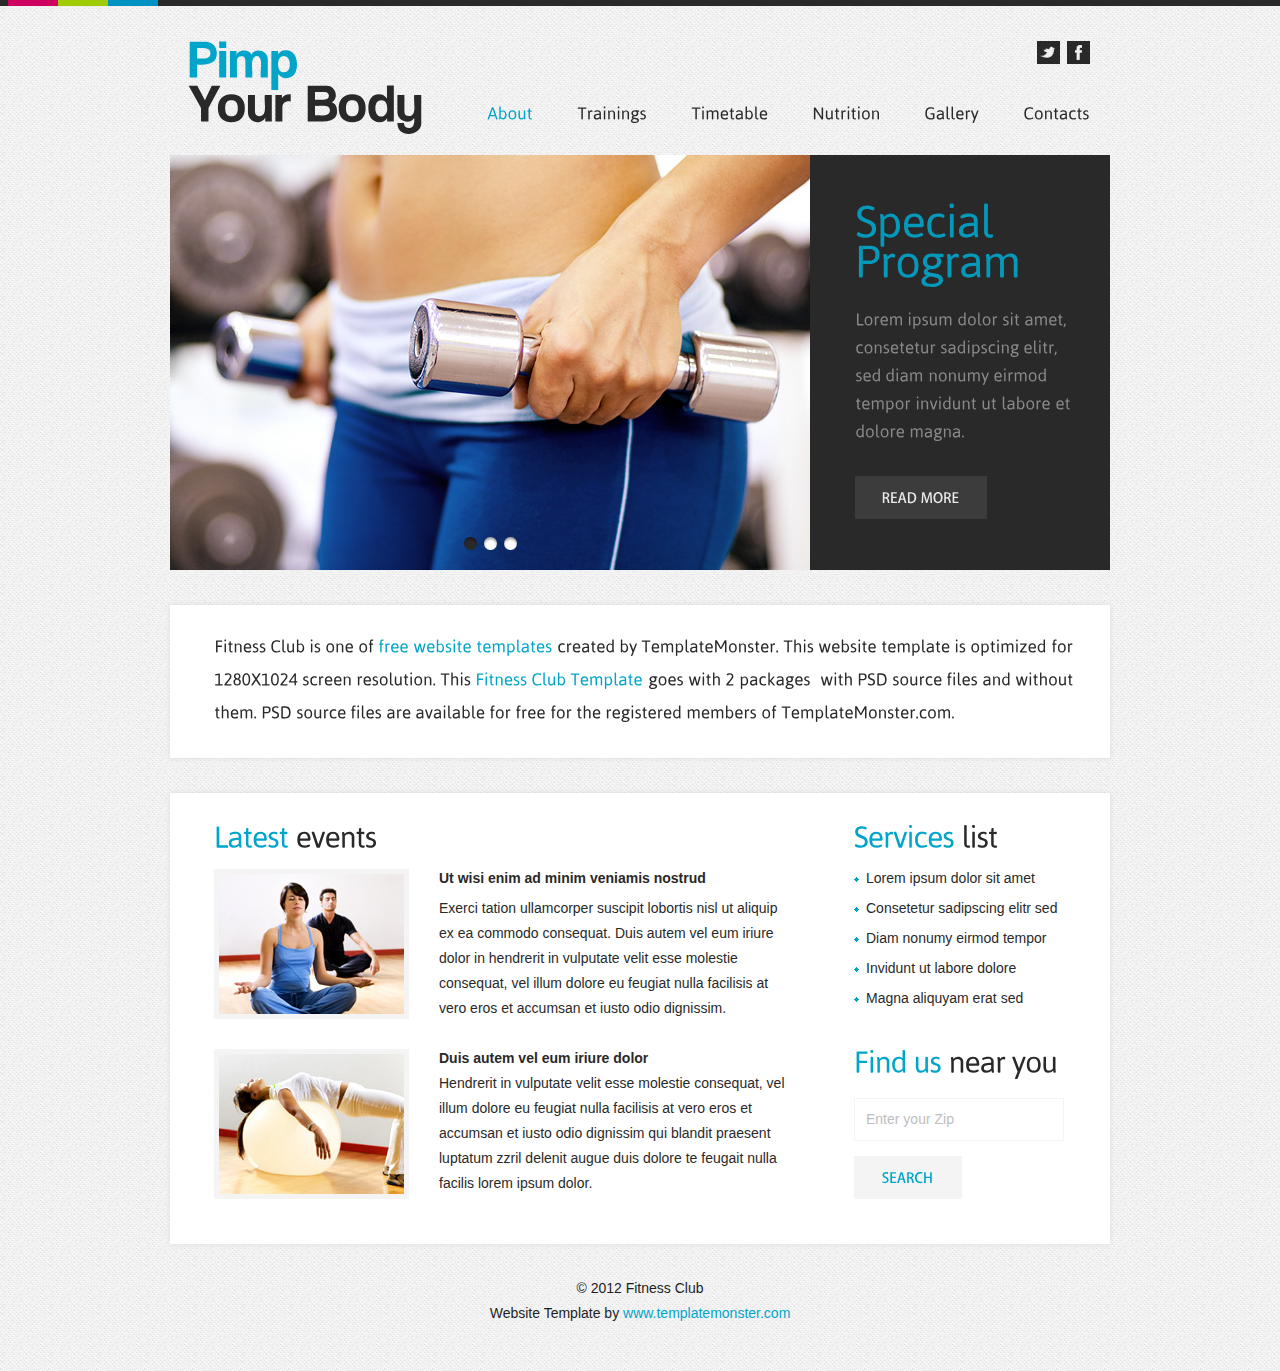
<file: site_web/site html/index.html>
<!DOCTYPE html>
<html lang="en">
<head>
    <title>About</title>
    <meta charset="utf-8">
    <link rel="stylesheet" type="text/css" media="screen" href="css/reset.css">
    <link rel="stylesheet" type="text/css" media="screen" href="css/style.css">
    <link rel="stylesheet" type="text/css" media="screen" href="css/grid_12.css">
    <link rel="stylesheet" type="text/css" media="screen" href="css/slider.css">
    <script src="js/jquery-1.7.min.js"></script>
    <script src="js/jquery.easing.1.3.js"></script>
    <script src="js/tms-0.3.js"></script>
	<script src="js/tms_presets.js"></script>
    <script src="js/cufon-yui.js"></script>
    <script src="js/Asap_400.font.js"></script>
    <script src="js/Coolvetica_400.font.js"></script>
	<script src="js/Kozuka_M_500.font.js"></script>
    <script src="js/cufon-replace.js"></script>
    <script src="js/FF-cash.js"></script>
    <script>
		$(window).load(function(){
			$('.slider')._TMS({
			prevBu:'.prev',
			nextBu:'.next',
			pauseOnHover:true,
			pagNums:false,
			duration:800,
			easing:'easeOutQuad',
			preset:'Fade',
			slideshow:7000,
			pagination:'.pagination',
			waitBannerAnimation:false,
			banners:'fade'
			})
		}) 	
    </script>
	<!--[if lt IE 8]>
       <div style=' clear: both; text-align:center; position: relative;'>
         <a href="http://windows.microsoft.com/en-US/internet-explorer/products/ie/home?ocid=ie6_countdown_bannercode">
           <img src="http://storage.ie6countdown.com/assets/100/images/banners/warning_bar_0000_us.jpg" border="0" height="42" width="820" alt="You are using an outdated browser. For a faster, safer browsing experience, upgrade for free today." />
        </a>
      </div>
    <![endif]-->
    <!--[if lt IE 9]>
   		<script type="text/javascript" src="js/html5.js"></script>
    	<link rel="stylesheet" type="text/css" media="screen" href="css/ie.css">
	<![endif]-->
</head>
<body>
<div class="main">
	<div class="bg-img"></div>
<!--==============================header=================================-->
    <header>
        <h1><a href="index.html">Pimp<strong>Your Body</strong></a></h1>
        <nav>
          <div class="social-icons">
              <a href="#" class="icon-2"></a>
              <a href="#" class="icon-1"></a>
            </div>
            <ul class="menu">
                <li class="current"><a href="index.html">About</a></li>
                <li><a href="trainings.html">Trainings</a></li>
                <li><a href="timetable.html">Timetable</a></li>
                <li><a href="nutrition.html">Nutrition</a></li>
                <li><a href="gallery.html">Gallery</a></li>
                <li><a href="contacts.html">Contacts</a></li>
            </ul>
        </nav>
    </header>
<!--==============================content================================-->
    <section id="content">
        <div class="container_12">
          <div class="grid_12">
            <div class="slider">
              <ul class="items">
                 <li><img src="images/slider-1.jpg" alt="">
                    <div class="banner">
                        <p class="font-1">Special<span>Program</span></p>
                        <p class="font-2">Lorem ipsum dolor sit amet, consetetur sadipscing elitr, sed diam nonumy eirmod tempor invidunt ut labore et dolore magna.</p>
                        <a href="#">Read More</a>
                    </div>
                </li>
                <li><img src="images/slider-2.jpg" alt="">
                    <div class="banner">
                        <p class="font-1">Get Free<span>Training</span></p>
                        <p class="font-2">Liquyam erat, sed diam voluptua. At vero eos et accusam et justo duo dolores et ea rebum. Stet clita kasd gubergren.</p>
                        <a href="#">Read More</a>
                    </div>
                </li>
                <li><img src="images/slider-3.jpg" alt="">
                    <div class="banner">
                        <p class="font-1">Join<span>our team</span></p>
                        <p class="font-2">Liquyam erat, sed diam voluptua. At vero eos et accusam et justo duo dolores et ea rebum. Stet clita kasd gubergren.</p>
                        <a href="#">Read More</a>
                    </div>
                </li>
              </ul>
              <div class="pagination">
                  <ul>
                    <li><a href="#"></a></li>
                    <li><a href="#"></a></li>
                    <li><a href="#"></a></li>
                  </ul>
              </div>  
            </div>
          </div>	
          <div class="grid_12 top-1">
          	<div class="block-1 box-shadow">
            	<p class="font-3">Fitness Club is one of <a class="color-1" href="http://blog.templatemonster.com/free-website-templates/" target="_blank" rel="nofollow">free website templates</a> created by TemplateMonster. This website template is optimized for 1280X1024 screen resolution. This <a href="http://blog.templatemonster.com/2012/04/02/free-website-template-jquery-slider-fitness-club/" class="color-1">Fitness Club Template</a> goes with 2 packages – with PSD source files and without them. PSD source files are available for free for the registered members of TemplateMonster.com.</p>
            </div>
          </div>
          <div class="grid_12 top-1">
          	<div class="box-shadow">
            	<div class="wrap block-2">
                    <div class="col-1">
                    	<h2 class="p3"><span class="color-1">Latest</span> events</h2>
                        <div class="wrap box-1">
                            <img src="images/page1-img1.jpg" alt="" class="img-border img-indent">
                            <div class="extra-wrap">
                                <p class="p2"><strong>Ut wisi enim ad minim veniamis nostrud</strong> </p>
                                <p>Exerci tation ullamcorper suscipit lobortis nisl ut aliquip ex ea commodo consequat. Duis autem vel eum iriure dolor in hendrerit in vulputate velit esse molestie consequat, vel illum dolore eu feugiat nulla facilisis at vero eros et accumsan et iusto odio dignissim.</p>
                            </div>
                        </div>
                        <div class="wrap box-1 top-2">
                            <img src="images/page1-img2.jpg" alt="" class="img-border img-indent">
                            <div class="extra-wrap">
                                <p><strong>Duis autem vel eum iriure dolor</strong></p>
                                <p>Hendrerit in vulputate velit esse molestie consequat, vel illum dolore eu feugiat nulla facilisis at vero eros et accumsan et iusto odio dignissim qui blandit praesent luptatum zzril delenit augue duis dolore te feugait nulla facilis lorem ipsum dolor.</p>
                            </div>
                        </div>
                    </div>
                    <div class="col-2">
                        <h2 class="p3"><span class="color-1">Services</span> list</h2>
                        <ul class="list-1">
                        	<li><a href="#">Lorem ipsum dolor sit amet</a></li>
                            <li><a href="#">Consetetur sadipscing elitr sed</a></li>
                            <li><a href="#">Diam nonumy eirmod tempor</a></li>
                            <li><a href="#">Invidunt ut labore dolore</a></li>
                            <li><a href="#">Magna aliquyam erat sed</a></li>
                        </ul>
                        <div class="form-search">
                        	<h2><span class="color-1">Find us</span> near you</h2>
                            <form id="form-search" method="post">
                              <input type="text" value="Enter your Zip" onBlur="if(this.value=='') this.value='Enter your Zip'" onFocus="if(this.value =='Enter your Zip' ) this.value=''"  />
                              <a href="#" onClick="document.getElementById('form-search').submit()" class="search_button">Search</a>
                            </form>
                        </div>
                    </div>
                </div>
            </div>
          </div>
          <div class="clear"></div>
        </div>
    </section> 
<!--==============================footer=================================-->
    <footer>
        <p>© 2012 Fitness Club</p>
        <p>Website Template by <a class="link" href="http://www.templatemonster.com/" target="_blank" rel="nofollow">www.templatemonster.com</a></p>
    </footer>	
</div>    
<script>
	Cufon.now();
</script>
</body>
</html>
</file>
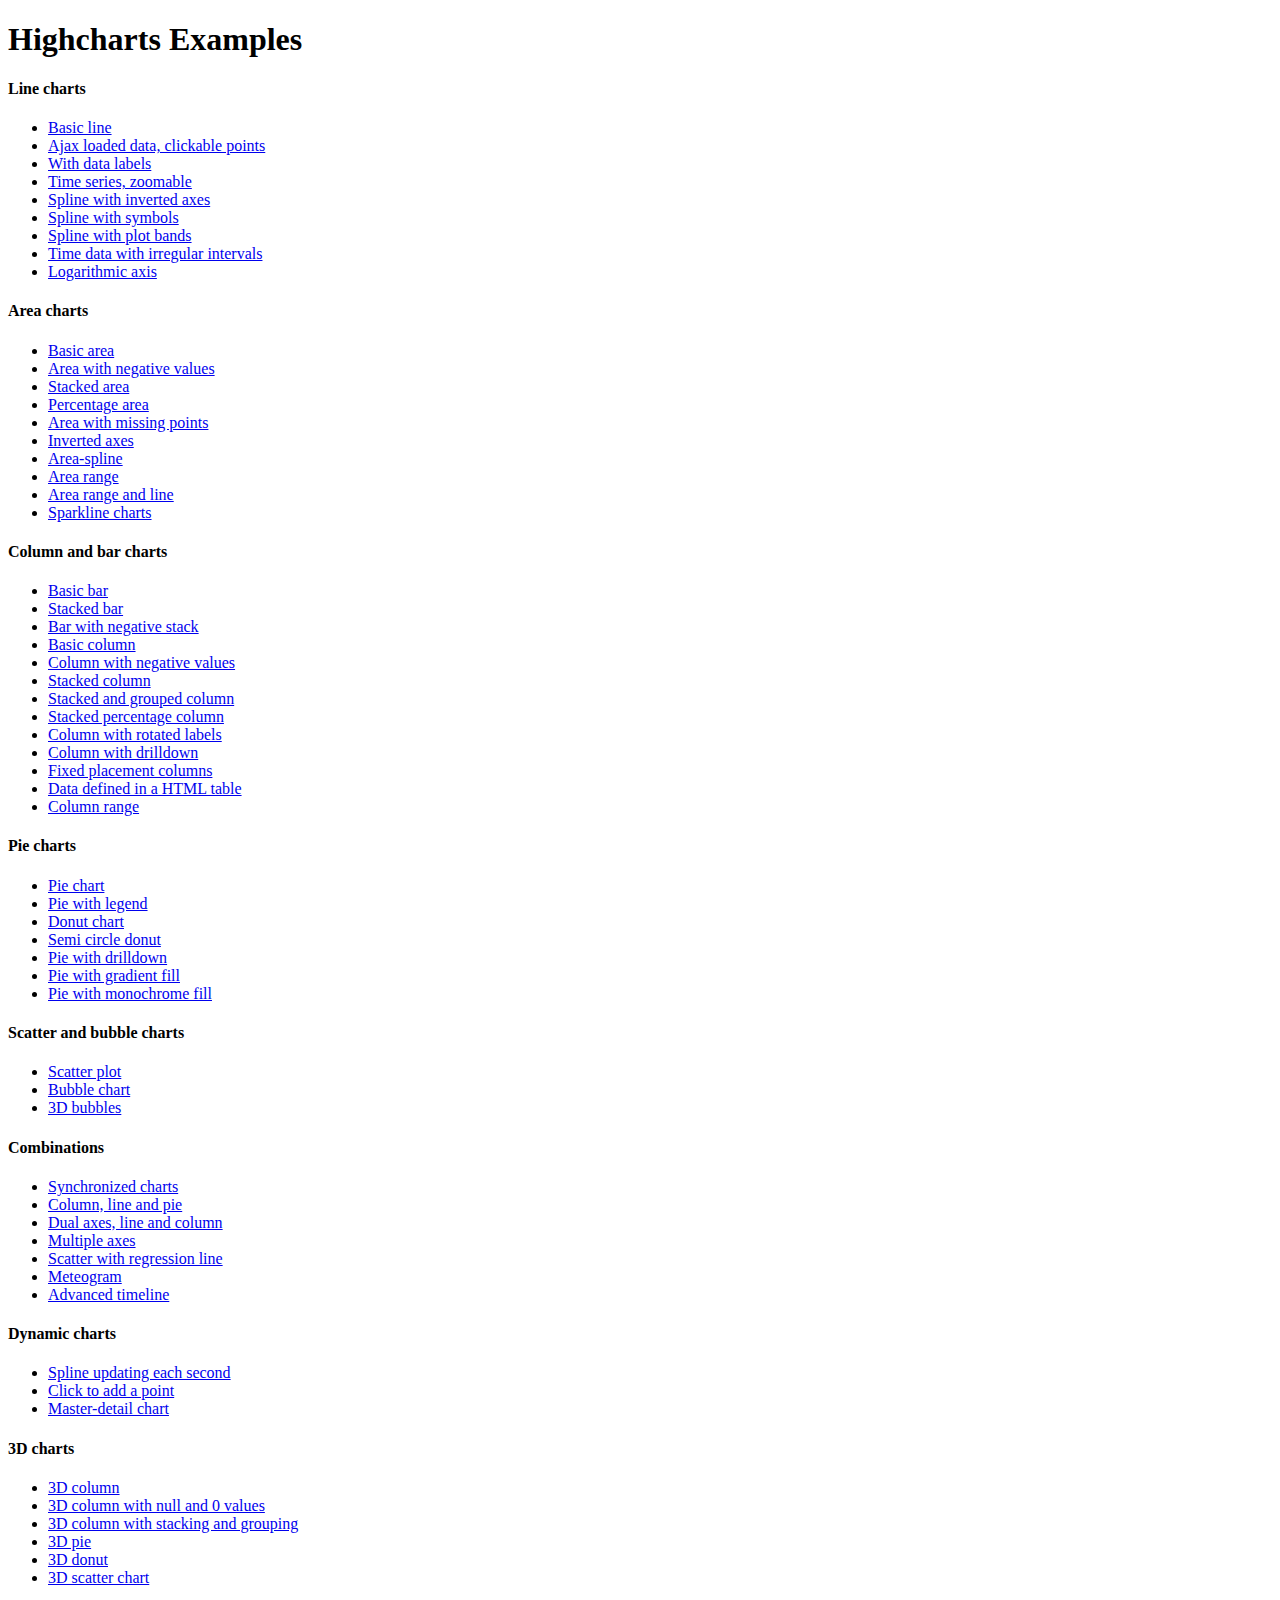
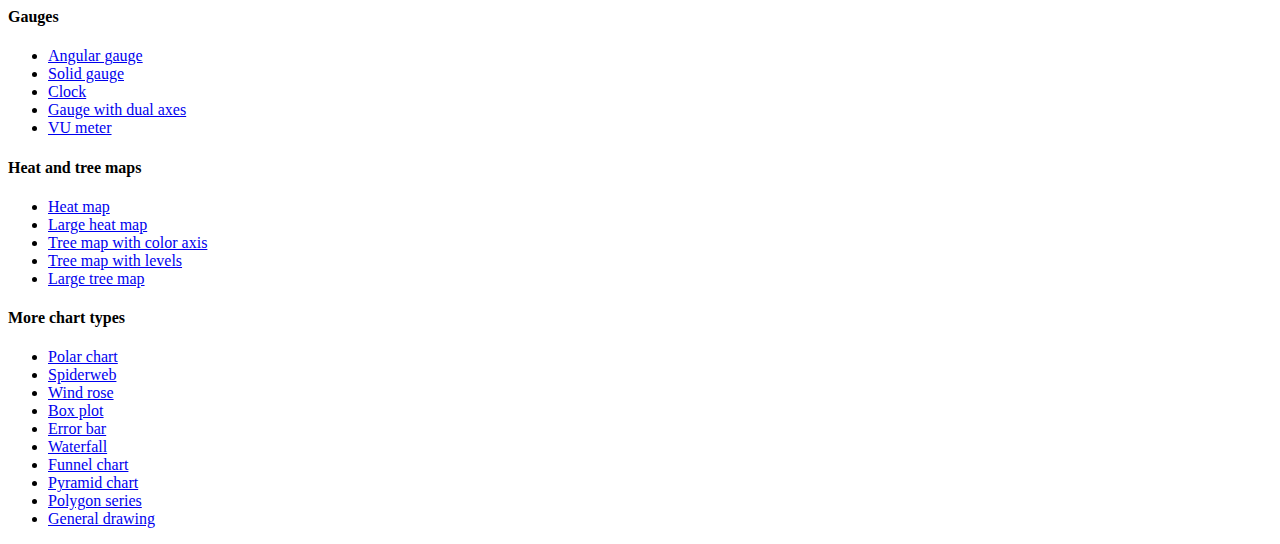
<file: site_web/site_php/chart/index.htm>
<!DOCTYPE HTML PUBLIC "-//W3C//DTD HTML 4.01//EN" "http://www.w3.org/TR/html4/strict.dtd">
<html>
	<head>
		<meta http-equiv="Content-Type" content="text/html; charset=utf-8" />
		<title>Highcharts Examples</title>
	</head>
	<body>
		<h1>Highcharts Examples</h1>
		<h4>Line charts</h4>
		<ul>
			<li><a href="examples/line-basic/index.htm">Basic line</a></li>
			<li><a href="examples/line-ajax/index.htm">Ajax loaded data, clickable points</a></li>
			<li><a href="examples/line-labels/index.htm">With data labels</a></li>
			<li><a href="examples/line-time-series/index.htm">Time series, zoomable</a></li>
			<li><a href="examples/spline-inverted/index.htm">Spline with inverted axes</a></li>
			<li><a href="examples/spline-symbols/index.htm">Spline with symbols</a></li>
			<li><a href="examples/spline-plot-bands/index.htm">Spline with plot bands</a></li>
			<li><a href="examples/spline-irregular-time/index.htm">Time data with irregular intervals</a></li>
			<li><a href="examples/line-log-axis/index.htm">Logarithmic axis</a></li>
		</ul>
		<h4>Area charts</h4>
		<ul>
			<li><a href="examples/area-basic/index.htm">Basic area</a></li>
			<li><a href="examples/area-negative/index.htm">Area with negative values</a></li>
			<li><a href="examples/area-stacked/index.htm">Stacked area</a></li>
			<li><a href="examples/area-stacked-percent/index.htm">Percentage area</a></li>
			<li><a href="examples/area-missing/index.htm">Area with missing points</a></li>
			<li><a href="examples/area-inverted/index.htm">Inverted axes</a></li>
			<li><a href="examples/areaspline/index.htm">Area-spline</a></li>
			<li><a href="examples/arearange/index.htm">Area range</a></li>
			<li><a href="examples/arearange-line/index.htm">Area range and line</a></li>
			<li><a href="examples/sparkline/index.htm">Sparkline charts</a></li>
		</ul>
		<h4>Column and bar charts</h4>
		<ul>
			<li><a href="examples/bar-basic/index.htm">Basic bar</a></li>
			<li><a href="examples/bar-stacked/index.htm">Stacked bar</a></li>
			<li><a href="examples/bar-negative-stack/index.htm">Bar with negative stack</a></li>
			<li><a href="examples/column-basic/index.htm">Basic column</a></li>
			<li><a href="examples/column-negative/index.htm">Column with negative values</a></li>
			<li><a href="examples/column-stacked/index.htm">Stacked column</a></li>
			<li><a href="examples/column-stacked-and-grouped/index.htm">Stacked and grouped column</a></li>
			<li><a href="examples/column-stacked-percent/index.htm">Stacked percentage column</a></li>
			<li><a href="examples/column-rotated-labels/index.htm">Column with rotated labels</a></li>
			<li><a href="examples/column-drilldown/index.htm">Column with drilldown</a></li>
			<li><a href="examples/column-placement/index.htm">Fixed placement columns</a></li>
			<li><a href="examples/column-parsed/index.htm">Data defined in a HTML table</a></li>
			<li><a href="examples/columnrange/index.htm">Column range</a></li>
		</ul>
		<h4>Pie charts</h4>
		<ul>
			<li><a href="examples/pie-basic/index.htm">Pie chart</a></li>
			<li><a href="examples/pie-legend/index.htm">Pie with legend</a></li>
			<li><a href="examples/pie-donut/index.htm">Donut chart</a></li>
			<li><a href="examples/pie-semi-circle/index.htm">Semi circle donut</a></li>
			<li><a href="examples/pie-drilldown/index.htm">Pie with drilldown</a></li>
			<li><a href="examples/pie-gradient/index.htm">Pie with gradient fill</a></li>
			<li><a href="examples/pie-monochrome/index.htm">Pie with monochrome fill</a></li>
		</ul>
		<h4>Scatter and bubble charts</h4>
		<ul>
			<li><a href="examples/scatter/index.htm">Scatter plot</a></li>
			<li><a href="examples/bubble/index.htm">Bubble chart</a></li>
			<li><a href="examples/bubble-3d/index.htm">3D bubbles</a></li>
		</ul>
		<h4>Combinations</h4>
		<ul>
			<li><a href="examples/synchronized-charts/index.htm">Synchronized charts</a></li>
			<li><a href="examples/combo/index.htm">Column, line and pie</a></li>
			<li><a href="examples/combo-dual-axes/index.htm">Dual axes, line and column</a></li>
			<li><a href="examples/combo-multi-axes/index.htm">Multiple axes</a></li>
			<li><a href="examples/combo-regression/index.htm">Scatter with regression line</a></li>
			<li><a href="examples/combo-meteogram/index.htm">Meteogram</a></li>
			<li><a href="examples/combo-timeline/index.htm">Advanced timeline</a></li>
		</ul>
		<h4>Dynamic charts</h4>
		<ul>
			<li><a href="examples/dynamic-update/index.htm">Spline updating each second</a></li>
			<li><a href="examples/dynamic-click-to-add/index.htm">Click to add a point</a></li>
			<li><a href="examples/dynamic-master-detail/index.htm">Master-detail chart</a></li>
		</ul>
		<h4>3D charts</h4>
		<ul>
			<li><a href="examples/3d-column-interactive/index.htm">3D column</a></li>
			<li><a href="examples/3d-column-null-values/index.htm">3D column with null and 0 values</a></li>
			<li><a href="examples/3d-column-stacking-grouping/index.htm">3D column with stacking and grouping</a></li>
			<li><a href="examples/3d-pie/index.htm">3D pie</a></li>
			<li><a href="examples/3d-pie-donut/index.htm">3D donut</a></li>
			<li><a href="examples/3d-scatter-draggable/index.htm">3D scatter chart</a></li>
		</ul>
		<h4>Gauges</h4>
		<ul>
			<li><a href="examples/gauge-speedometer/index.htm">Angular gauge</a></li>
			<li><a href="examples/gauge-solid/index.htm">Solid gauge</a></li>
			<li><a href="examples/gauge-clock/index.htm">Clock</a></li>
			<li><a href="examples/gauge-dual/index.htm">Gauge with dual axes</a></li>
			<li><a href="examples/gauge-vu-meter/index.htm">VU meter</a></li>
		</ul>
		<h4>Heat and tree maps</h4>
		<ul>
			<li><a href="examples/heatmap/index.htm">Heat map</a></li>
			<li><a href="examples/heatmap-canvas/index.htm">Large heat map</a></li>
			<li><a href="examples/treemap-coloraxis/index.htm">Tree map with color axis</a></li>
			<li><a href="examples/treemap-with-levels/index.htm">Tree map with levels</a></li>
			<li><a href="examples/treemap-large-dataset/index.htm">Large tree map</a></li>
		</ul>
		<h4>More chart types</h4>
		<ul>
			<li><a href="examples/polar/index.htm">Polar chart</a></li>
			<li><a href="examples/polar-spider/index.htm">Spiderweb</a></li>
			<li><a href="examples/polar-wind-rose/index.htm">Wind rose</a></li>
			<li><a href="examples/box-plot/index.htm">Box plot</a></li>
			<li><a href="examples/error-bar/index.htm">Error bar</a></li>
			<li><a href="examples/waterfall/index.htm">Waterfall</a></li>
			<li><a href="examples/funnel/index.htm">Funnel chart</a></li>
			<li><a href="examples/pyramid/index.htm">Pyramid chart</a></li>
			<li><a href="examples/polygon/index.htm">Polygon series</a></li>
			<li><a href="examples/renderer/index.htm">General drawing</a></li>
		</ul>
	</body>
</html>
</file>
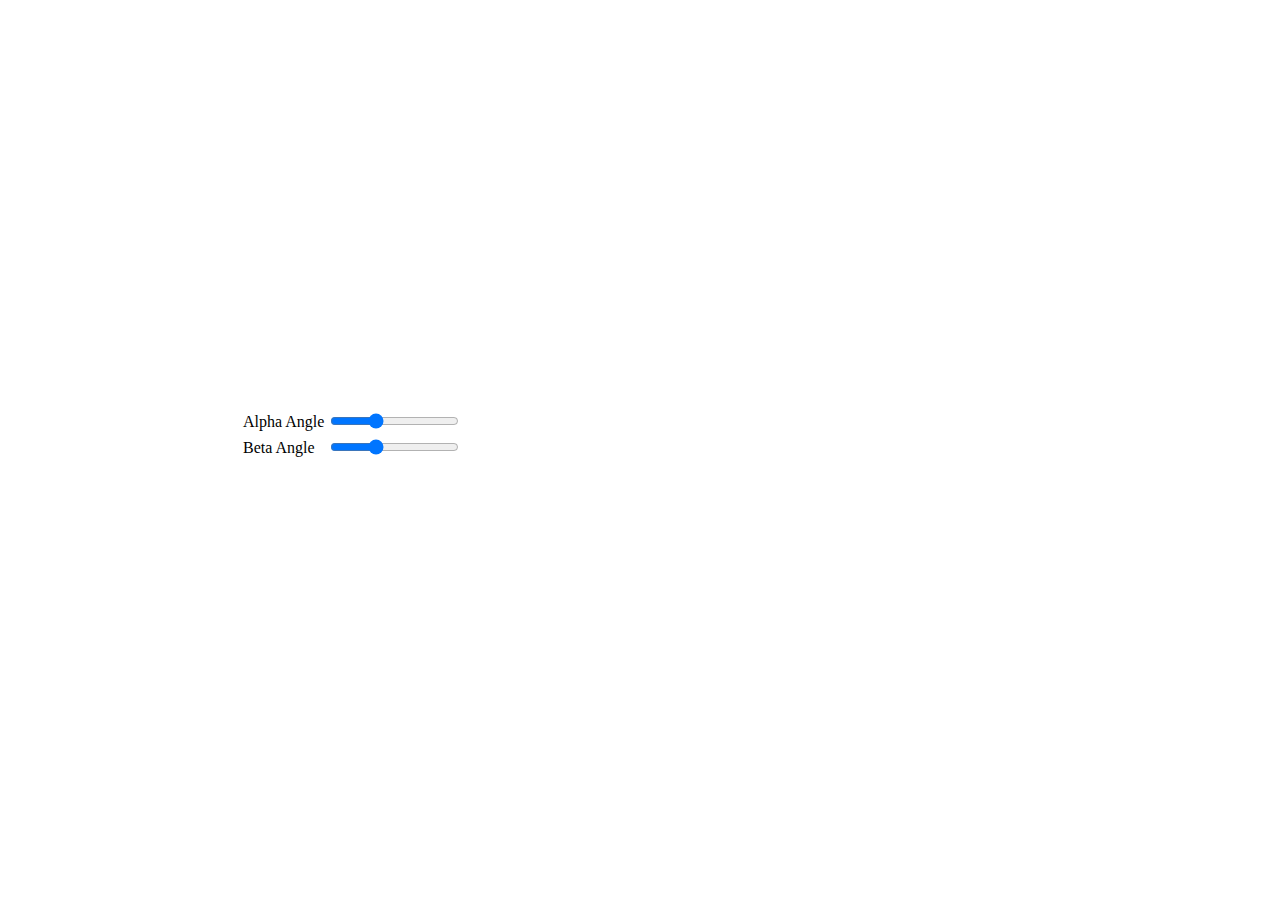
<file: site_web/site_php/chart/examples/3d-column-interactive/index.htm>
<!DOCTYPE HTML>
<html>
	<head>
		<meta http-equiv="Content-Type" content="text/html; charset=utf-8">
		<title>Highcharts Example</title>

		<script type="text/javascript" src="https://ajax.googleapis.com/ajax/libs/jquery/1.8.2/jquery.min.js"></script>
		<style type="text/css">
#container, #sliders {
    min-width: 310px; 
    max-width: 800px;
    margin: 0 auto;
}
#container {
    height: 400px; 
}
		</style>
		<script type="text/javascript">
$(function () {
    // Set up the chart
    var chart = new Highcharts.Chart({
        chart: {
            renderTo: 'container',
            type: 'column',
            margin: 75,
            options3d: {
                enabled: true,
                alpha: 15,
                beta: 15,
                depth: 50,
                viewDistance: 25
            }
        },
        title: {
            text: 'Chart rotation demo'
        },
        subtitle: {
            text: 'Test options by dragging the sliders below'
        },
        plotOptions: {
            column: {
                depth: 25
            }
        },
        series: [{
            data: [29.9, 71.5, 106.4, 129.2, 144.0, 176.0, 135.6, 148.5, 216.4, 194.1, 95.6, 54.4]
        }]
    });

    function showValues() {
        $('#R0-value').html(chart.options.chart.options3d.alpha);
        $('#R1-value').html(chart.options.chart.options3d.beta);
    }

    // Activate the sliders
    $('#R0').on('change', function () {
        chart.options.chart.options3d.alpha = this.value;
        showValues();
        chart.redraw(false);
    });
    $('#R1').on('change', function () {
        chart.options.chart.options3d.beta = this.value;
        showValues();
        chart.redraw(false);
    });

    showValues();
});
		</script>
	</head>
	<body>
<script src="https://code.highcharts.com/highcharts.js"></script>
<script src="https://code.highcharts.com/highcharts-3d.js"></script>
<script src="https://code.highcharts.com/modules/exporting.js"></script>

<div id="container"></div>
<div id="sliders">
    <table>
        <tr><td>Alpha Angle</td><td><input id="R0" type="range" min="0" max="45" value="15"/> <span id="R0-value" class="value"></span></td></tr>
        <tr><td>Beta Angle</td><td><input id="R1" type="range" min="0" max="45" value="15"/> <span id="R1-value" class="value"></span></td></tr>
    </table>
</div>
	</body>
</html>
</file>
<file: site_web/site html/css/style.css>
/* Global properties ======================================================== */
html, body {width:100%; padding:0; margin:0;}

body {font: 14px/25px Arial, Helvetica, sans-serif;color:#292929;min-width:960px;background: url(../images/bg.gif) center 0 repeat;border-top:#292929 6px solid;}
.ic {border:0;float:right;background:#fff;color:#f00;width:50%;line-height:10px;font-size:10px;margin:-220% 0 0 0;overflow:hidden;padding:0}
.main {width:960px; margin:0 auto; position:relative;}
/***********************************************************************/
a {text-decoration:none; cursor:pointer;}
a:hover {text-decoration:none;}
a.button {background:#f4f4f4; font-size:14px; line-height:18px; color:#01a5ca; text-transform:uppercase; display:inline-block; padding:12px 16px 13px 16px; }
a.button:hover {background:#d3d1d1; color:#333; }

a.link {text-decoration:none; cursor:pointer; color:#01a5ca; }
a.link:hover {text-decoration:underline;}

.color-1 { color:#01a5ca;}
a.color-1:hover {color:#000;}

.font-3 {font-size:17px; line-height:33px; color:#292929;}

h2 { font-size:30px; line-height:36px; color:#292929; font-weight:normal; letter-spacing:-1px;}

ul {margin:0; padding:0;list-style-image:none;}
ul.list-1 li {padding:0px 0 5px 12px; line-height:25px; background:url(../images/marker-1.gif) 0 11px no-repeat;}
ul.list-1 li a { font-size:14px; color:#292929; line-height:25px;}
ul.list-1 li a:hover {color:#01a5ca;}

ul.list-2 li {padding:0px 0 5px 12px; line-height:25px; background:url(../images/marker-1.gif) 0 11px no-repeat;}
ul.list-2 li a { font-size:14px; color:#01a5ca; line-height:25px;}
ul.list-2 li a:hover { color:#292929;}

/******************************************************************/
.clear {clear:both; line-height:0; font-size:0; width:100%;}
.wrapper {width:100%; overflow:hidden; position:relative}
.wrap {overflow:hidden; position:relative}
.extra-wrap {overflow:hidden;}
.fleft {float:left;}
.fright {float:right;}
.img-indent {float:left; margin:3px 30px 0px 0;}	
.last {margin-right:0px !important;}
.img-radius {border-radius:4px;}

.top-1 {padding-top:35px;}
.top-2 {padding-top:25px;}
.top-3 {margin-top:23px;}
.top-4 {margin-top:33px;}
.top-5 {margin-top:18px;}
.top-6 {margin-top:12px;}

.left-1 {padding-left:20px;}

.bot-0 {padding-bottom:0 !important; margin-bottom:0 !important;}

.pad-1 {margin:13px 0px 12px 0px;}

.p1 {padding-bottom:25px;}
.p2 {padding-bottom:5px;}
.p3 {padding-bottom:12px;}
.p4 {padding-bottom:15px;}
.p5 {padding-bottom:10px;}
.p6 {padding-bottom:20px;}

/*********************************header*************************************/
header {width:100%; z-index:101; position:relative; overflow:hidden; padding-bottom:17px;}

h1 {float:left; margin:23px 0 0px 29px;}
h1 a {font-size:53px; line-height:65px; color:#01a5ca; letter-spacing:1px; display:inline-block;}
h1 a strong {display:block; color:#292929; margin-top:-21px; font-weight:normal;}

.social-icons {overflow:hidden; text-align:right; margin-top:35px;}
.social-icons a {display:inline-block; width:23px; height:23px; float:right;}
.icon-1 {background:url(../images/icon-1.png) 0 0 no-repeat;}
.icon-2 {background:url(../images/icon-2.png) 0 0 no-repeat; margin-left:7px;}
.social-icons a:hover {background-position:0 bottom;}

nav {overflow:hidden; margin-right:30px;}
ul.menu {float:right; margin-top:39px;}
ul.menu li {float:left; line-height:20px; margin:0px 0 0px 44px;}
ul.menu li a {font-size:17px; line-height:22px; color:#292929; display:inline-block; }
ul.menu li a:hover, ul.menu li.current a {color:#01a5ca;}

.bg-img {background:url(../images/bg-img.gif) 0 0 no-repeat; width:150px; height:6px; position:absolute; top:-6px; left:-152px;}

/*********************************content*************************************/
#content {width:100%;}
.box-shadow {box-shadow: 0px 0px 5px #dbdbdb;background:#fff;}
.img-border {border:#f4f4f4 5px solid;}
.block-1 { padding:25px 30px 29px 44px;}
.block-2 { padding:25px 30px 45px 44px;}
.block-3 { padding:25px 30px 25px 44px;}
.col-1 {float:left; width:575px; margin-right:65px;}
.col-2 {float:left; width:225px;}
.col-3 {float:left; width:225px; margin-right:50px; }
.col-4 {float:left; width:590px;}

.form-search {margin:27px 0px 0 0px; width:210px; }
#form-search input { width:188px; border:#f4f4f4 1px solid; height:18px; font-family: Arial, Helvetica, sans-serif; font-size:14px; color:#bebebe;  vertical-align:top; padding:11px 9px 12px 11px; display:inline-block; margin-top:19px;}
.search_button {background:#f4f4f4; font-size:14px; line-height:18px; color:#01a5ca; text-transform:uppercase; display:inline-block; padding:12px 28px 13px 28px; margin:15px 0px 0 0;}
.search_button:hover {background:#d3d1d1; color:#333; }

.box-2>div {float:left; width:170px; margin-right:30px;}
.box-2 p.color-1 {margin-top:5px;}
.border-1 {border-bottom:#e5e5e5 1px solid; padding-bottom:15px; margin-bottom:9px;}

/****************************footer************************/
footer { width:100%; position:relative; overflow:hidden; text-align:center; padding:32px 0 45px 0;}
footer p {color:#1e1e1e;}

/**********************form**********************/
.map {width:200px; height:200px; margin:20px 0 0 0;}
.map iframe {width:200px; height:200px;}
dl {margin:12px 0px 0 0px;}
dl dt {}
dl dd span { display:block; width:83px; float:left;}
dl dd {}
dl dd a {text-decoration:underline !important;}
dl dd a:hover {text-decoration:underline; color:#333;}
#form { margin: 20px 0 0px 0px; width:575px; }
#form input {border:#f4f4f4 1px solid; background:#fff;font: 14px Arial, Helvetica, sans-serif;color:#bebebe;padding:11px 9px 13px 11px;outline: medium none;width: 278px; height:17px; float:left;}
#form textarea {border:#f4f4f4 1px solid; background:#fff;font: 14px Arial, Helvetica, sans-serif;color:#bebebe; height: 192px;outline: medium none;overflow: auto;padding: 12px 0px 0px 11px;width: 562px;resize:none;margin:0px 0 0 0;float:left;}
#form label {position:relative;overflow:hidden;display: block;min-height:53px;}
.btns {text-align:right; width:575px; padding-top:10px;}
.btns a {display:inline-block; margin:0 0px 0 10px;}
</file>
<file: site_web/site html/css/grid_12.css>
.container_12{margin-left:auto;margin-right:auto;width:960px}
.grid_1,.grid_2,.grid_3,.grid_4,.grid_5,.grid_6,.grid_7,.grid_8,.grid_9,.grid_10,.grid_11,.grid_12{display:inline;float:left;position:relative;margin:0 10px}.alpha{margin-left:0}.omega{margin-right:0}.container_12 .grid_1{width:60px}.container_12 .grid_2{width:140px}.container_12 .grid_3{width:220px}.container_12 .grid_4{width:300px}.container_12 .grid_5{width:380px}.container_12 .grid_6 {width:460px}.container_12 .grid_7{width:540px}.container_12 .grid_8{width:620px}.container_12 .grid_9{width:700px}.container_12 .grid_10{width:780px}.container_12 .grid_11{width:860px}.container_12 .grid_12{width:940px}.container_12 .prefix_1{padding-left:80px}.container_12 .prefix_2{padding-left:160px}.container_12 .prefix_3{padding-left:240px}.container_12 .prefix_4{padding-left:320px}.container_12 .prefix_5{padding-left:400px}.container_12 .prefix_6{padding-left:480px}.container_12 .prefix_7{padding-left:560px}.container_12 .prefix_8{padding-left:640px}.container_12 .prefix_9{padding-left:720px}.container_12 .prefix_10{padding-left:800px}.container_12 .prefix_11{padding-left:880px}.container_12 .suffix_1{padding-right:80px}.container_12 .suffix_2{padding-right:160px}.container_12 .suffix_3{padding-right:240px}.container_12 .suffix_4{padding-right:320px}.container_12 .suffix_5{padding-right:400px}.container_12 .suffix_6{padding-right:480px}.container_12 .suffix_7{padding-right:560px}.container_12 .suffix_8{padding-right:640px}.container_12 .suffix_9{padding-right:720px}.container_12 .suffix_10{padding-right:800px}.container_12 .suffix_11{padding-right:880px}.container_12 .push_1{left:80px}.container_12 .push_2{left:160px}.container_12 .push_3{left:240px}.container_12 .push_4{left:320px}.container_12 .push_5{left:400px}.container_12 .push_6{left:480px}.container_12 .push_7{left:560px}.container_12 .push_8{left:640px}.container_12 .push_9{left:720px}.container_12 .push_10{left:800px}.container_12 .push_11{left:880px}.container_12 .pull_1{left:-80px}.container_12 .pull_2{left:-160px}.container_12 .pull_3{left:-240px}.container_12 .pull_4{left:-320px}.container_12 .pull_5{left:-400px}.container_12 .pull_6{left:-480px}.container_12 .pull_7{left:-560px}.container_12 .pull_8{left:-640px}.container_12 .pull_9{left:-720px}.container_12 .pull_10{left:-800px}.container_12 .pull_11{left:-880px}.clear {clear:both;display:block;overflow:hidden;visibility:hidden;width:0;height:0}.clearfix:after{clear:both;content:' ';display:block;font-size:0;line-height:0;visibility:hidden;width:0;height:0}.clearfix{display:inline-block}
* html .clearfix{height:1%}.clearfix{display:block}
</file>
<file: site_web/site html/css/slider.css>
* {padding:0;margin:0;}
.slider {
	width:940px;
	height:415px;
	background:#292929;
	margin:0px;
}
.items {
	display:none;
}
.pagination {
	position:absolute;
	bottom:20px;
	left:294px;
	z-index:98;
}
.pagination ul {margin:0px 0px 0 0;}
.pagination li {float:left; margin:0 7px 0 0px; }
.pagination li a {height:13px; width:13px; display:block; background:url(../images/pagination.png) right 0 no-repeat; }
.pagination li.current a {
	background-position:left 0; 
}
.pagination li:hover a {
	background-position:left 0 ; 
}
.banner {display:block; position:absolute; left:685px; top:37px; z-index:99; width:235px;}
.banner p {}
.font-1 { font-size:45px; line-height:55px; color:#01a5ca; letter-spacing:-1px;}
.font-1 span {display:block; margin-top:-15px;}
.font-2 {font-size:17px; line-height:28px; color:#949494; margin-top:19px;}

.banner a {display:inline-block; background:#3f3f3f; font-size:14px; line-height:18px; color:#fff; text-transform:uppercase; padding:12px 27px 13px 27px; margin-top:30px;}
.banner a:hover {background:#01a5ca;}
</file>
<file: site_web/site html/css/ie.css>
*+html{overflow:auto;}
.box-shadow {behavior:url(js/PIE.htc); position:relative;}
</file>
